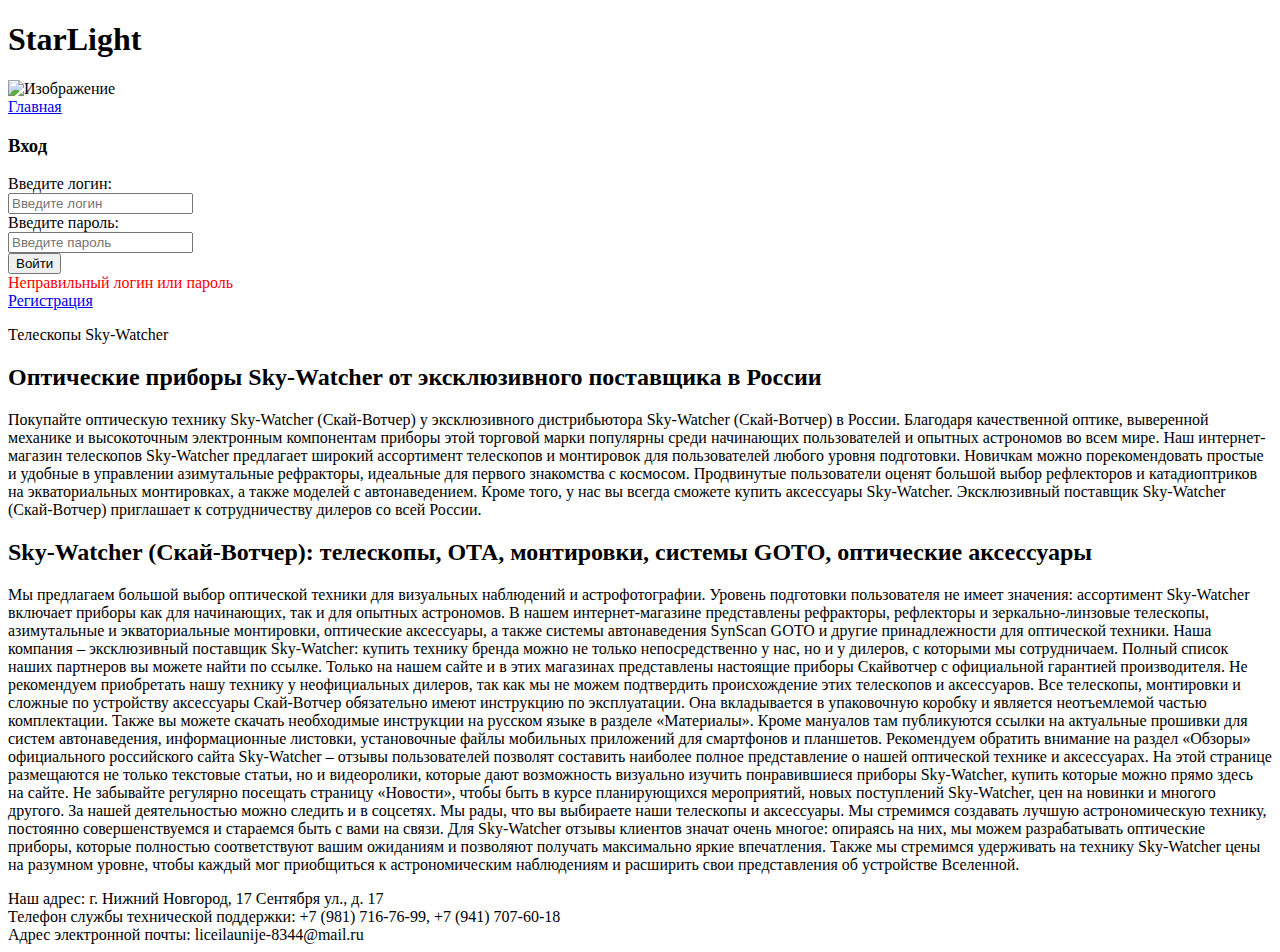
<file: SpringSecurityApplication 3/src/main/resources/templates/login.html>
<!DOCTYPE html>
<html lang="en">
<head>
    <meta charset="UTF-8">
    <link th:href="@{/css/style.css}" type="text/css" rel="stylesheet" media="all"/>
    <title>Авторизация</title>
</head>
<body>
<header>
    <div class="grid_login">
    <div class="item-1">
        <h1>StarLight</h1>
    </div>
    <div class="item-2">
        <img class="photo1" th:src="@{/resources/static/img/for_header.jpg}" alt="Изображение">
    </div>
    <div class="item-3">
        <a class="h" href="/product">Главная</a>
    </div>
    </div>
</header>
<main>
<div class="auth">
    <div>
        <h3>Вход</h3>
    </div>
<form  method="post" action="/process_login">
    <div>
    <input type="hidden" th:name="${_csrf.parameterName}" th:value="${_csrf.token}">
    </div>
    <div>
    <label for="username">Введите логин: </label>
    </div>
    <div>
    <input type="text" placeholder="Введите логин" name="username" id="username">
    </div>
    <div>
    <label for="password">Введите пароль: </label>
    </div>
    <div>
    <input type="password" placeholder="Введите пароль" name="password" id="password">
    </div>
    <div>
    <input type="submit" value="Войти">
    </div>
    <div th:if="${param.error}" style="color: red">
        Неправильный логин или пароль
    </div>
    <div>
    <a class="au" href="/auth/registration">Регистрация</a>
</div>
</form>
</div>
    <div class='night-sky'>
        <div class='star twinkle-star-1'></div>
        <div class='star twinkle-star-2'></div>
        <div class='star twinkle-star-3'></div>
        <div class='star twinkle-star-4'></div>
        <div class='star twinkle-star-5'></div>
        <div class='star twinkle-star-6'></div>
        <div class='star twinkle-star-7'></div>
        <div class='star twinkle-star-8'></div>
        <div class='star twinkle-star-9'></div>
        <div class='star twinkle-star-10'></div>
        <div class='star twinkle-star-11'></div>
        <div class='star twinkle-star-12'></div>
        <div class='star twinkle-star-13'></div>
        <div class='star twinkle-star-14'></div>
        <div class='star twinkle-star-15'></div>
        <div class='star twinkle-star-16'></div>
        <div class='star twinkle-star-17'></div>
        <div class='star twinkle-star-18'></div>
        <div class='star twinkle-star-19'></div>
        <div class='star twinkle-star-20'></div>
        <div class='star twinkle-star-21'></div>
        <div class='star twinkle-star-22'></div>
        <div class='star twinkle-star-23'></div>
        <div class='star twinkle-star-24'></div>
        <div class='star twinkle-star-25'></div>
        <div class='star twinkle-star-26'></div>
        <div class='star twinkle-star-27'></div>
        <div class='star twinkle-star-28'></div>
        <div class='star twinkle-star-29'></div>
        <div class='star twinkle-star-30'></div>
        <div class='star twinkle-star-31'></div>
        <div class='star twinkle-star-32'></div>
        <div class='star twinkle-star-33'></div>
        <div class='star twinkle-star-34'></div>
        <div class='star twinkle-star-35'></div>
        <div class='star twinkle-star-36'></div>
        <div class='star twinkle-star-37'></div>
        <div class='star twinkle-star-38'></div>
        <div class='star twinkle-star-39'></div>
        <div class='star twinkle-star-40'></div>
        <div class='star twinkle-star-41'></div>
        <div class='star twinkle-star-42'></div>
        <div class='star twinkle-star-43'></div>
        <div class='star twinkle-star-44'></div>
        <div class='star twinkle-star-45'></div>
        <div class='star twinkle-star-46'></div>
        <div class='star twinkle-star-47'></div>
        <div class='star twinkle-star-48'></div>
        <div class='star twinkle-star-49'></div>
        <div class='star twinkle-star-50'></div>
        <div class='star twinkle-star-51'></div>
        <div class='star twinkle-star-52'></div>
        <div class='star twinkle-star-53'></div>
        <div class='star twinkle-star-54'></div>
        <div class='star twinkle-star-55'></div>
        <div class='star twinkle-star-56'></div>
        <div class='star twinkle-star-57'></div>
        <div class='star twinkle-star-58'></div>
        <div class='star twinkle-star-59'></div>
        <div class='star twinkle-star-60'></div>
        <div class='star twinkle-star-61'></div>
        <div class='star twinkle-star-62'></div>
        <div class='star twinkle-star-63'></div>
        <div class='star twinkle-star-64'></div>
        <div class='star twinkle-star-65'></div>
        <div class='star twinkle-star-66'></div>
        <div class='star twinkle-star-67'></div>
        <div class='star twinkle-star-68'></div>
        <div class='star twinkle-star-69'></div>
        <div class='star twinkle-star-70'></div>
        <div class='star twinkle-star-71'></div>
        <div class='star twinkle-star-72'></div>
        <div class='star twinkle-star-73'></div>
        <div class='star twinkle-star-74'></div>
        <div class='star twinkle-star-75'></div>
        <div class='star twinkle-star-76'></div>
        <div class='star twinkle-star-77'></div>
        <div class='star twinkle-star-78'></div>
        <div class='star twinkle-star-79'></div>
        <div class='star twinkle-star-80'></div>
        <div class='star twinkle-star-81'></div>
        <div class='star twinkle-star-82'></div>
        <div class='star twinkle-star-83'></div>
        <div class='star twinkle-star-84'></div>
        <div class='star twinkle-star-85'></div>
        <div class='star twinkle-star-86'></div>
        <div class='star twinkle-star-87'></div>
        <div class='star twinkle-star-88'></div>
        <div class='star twinkle-star-89'></div>
        <div class='star twinkle-star-90'></div>
        <div class='star twinkle-star-91'></div>
        <div class='star twinkle-star-92'></div>
        <div class='star twinkle-star-93'></div>
        <div class='star twinkle-star-94'></div>
        <div class='star twinkle-star-95'></div>
        <div class='star twinkle-star-96'></div>
        <div class='star twinkle-star-97'></div>
        <div class='star twinkle-star-98'></div>
        <div class='star twinkle-star-99'></div>
        <div class='star twinkle-star-100'></div>
        <p class="star_text">
            Телескопы Sky-Watcher
        </p>
    </div>
    <div class="about"><h2>Оптические приборы Sky-Watcher от эксклюзивного поставщика в России</h2>
    <p class="ab">Покупайте оптическую технику Sky-Watcher (Скай-Вотчер) у эксклюзивного дистрибьютора
        Sky-Watcher (Скай-Вотчер) в России. Благодаря качественной оптике, выверенной механике
        и высокоточным электронным компонентам приборы этой торговой марки популярны среди начинающих
        пользователей и опытных астрономов во всем мире. Наш интернет-магазин телескопов
        Sky-Watcher предлагает широкий ассортимент телескопов и монтировок для пользователей
        любого уровня подготовки. Новичкам можно порекомендовать простые и удобные в управлении
        азимутальные рефракторы, идеальные для первого знакомства с космосом. Продвинутые
        пользователи оценят большой выбор рефлекторов и катадиоптриков на экваториальных монтировках,
        а также моделей с автонаведением. Кроме того, у нас вы всегда сможете купить аксессуары
        Sky-Watcher. Эксклюзивный поставщик Sky-Watcher (Скай-Вотчер) приглашает к сотрудничеству
        дилеров со всей России.</p>
        <h2>Sky-Watcher (Скай-Вотчер): телескопы, ОТА, монтировки, системы GOTO, оптические аксессуары</h2>
        <p class="ab"> Мы предлагаем большой выбор оптической техники для визуальных наблюдений и астрофотографии.
        Уровень подготовки пользователя не имеет значения: ассортимент Sky-Watcher включает приборы
        как для начинающих, так и для опытных астрономов. В нашем интернет-магазине представлены рефракторы, рефлекторы и зеркально-линзовые телескопы, азимутальные и экваториальные монтировки, оптические аксессуары, а также системы автонаведения SynScan GOTO и другие принадлежности для оптической техники.

        Наша компания – эксклюзивный поставщик Sky-Watcher: купить технику бренда можно не только непосредственно у нас, но и у дилеров, с которыми мы сотрудничаем. Полный список наших партнеров вы можете найти по ссылке. Только на нашем сайте и в этих магазинах представлены настоящие приборы Скайвотчер с официальной гарантией производителя. Не рекомендуем приобретать нашу технику у неофициальных дилеров, так как мы не можем подтвердить происхождение этих телескопов и аксессуаров.

        Все телескопы, монтировки и сложные по устройству аксессуары Скай-Вотчер обязательно имеют инструкцию по эксплуатации. Она вкладывается в упаковочную коробку и является неотъемлемой частью комплектации. Также вы можете скачать необходимые инструкции на русском языке в разделе «Материалы». Кроме мануалов там публикуются ссылки на актуальные прошивки для систем автонаведения, информационные листовки, установочные файлы мобильных приложений для смартфонов и планшетов.

        Рекомендуем обратить внимание на раздел «Обзоры» официального российского сайта Sky-Watcher – отзывы пользователей позволят составить наиболее полное представление о нашей оптической технике и аксессуарах. На этой странице размещаются не только текстовые статьи, но и видеоролики, которые дают возможность визуально изучить понравившиеся приборы Sky-Watcher, купить которые можно прямо здесь на сайте.

        Не забывайте регулярно посещать страницу «Новости», чтобы быть в курсе планирующихся мероприятий, новых поступлений Sky-Watcher, цен на новинки и многого другого. За нашей деятельностью можно следить и в соцсетях.

        Мы рады, что вы выбираете наши телескопы и аксессуары. Мы стремимся создавать лучшую астрономическую технику, постоянно совершенствуемся и стараемся быть с вами на связи. Для Sky-Watcher отзывы клиентов значат очень многое: опираясь на них, мы можем разрабатывать оптические приборы, которые полностью соответствуют вашим ожиданиям и позволяют получать максимально яркие впечатления. Также мы стремимся удерживать на технику Sky-Watcher цены на разумном уровне, чтобы каждый мог приобщиться к астрономическим наблюдениям и расширить свои представления об устройстве Вселенной.
        </p>
    </div>
</main>
<footer>
    <div class="f">
        <div>
    Наш адрес: г. Нижний Новгород, 17 Сентября ул., д. 17
        </div>
        <div>
    Телефон службы технической поддержки: +7 (981) 716-76-99, +7 (941) 707-60-18
        </div>
        <div>
    Адрес электронной почты: liceilaunije-8344@mail.ru
        </div>
    </div>
</footer>
<script th:src="@{/js/index.js}"></script>
</body>
</html>
</file>
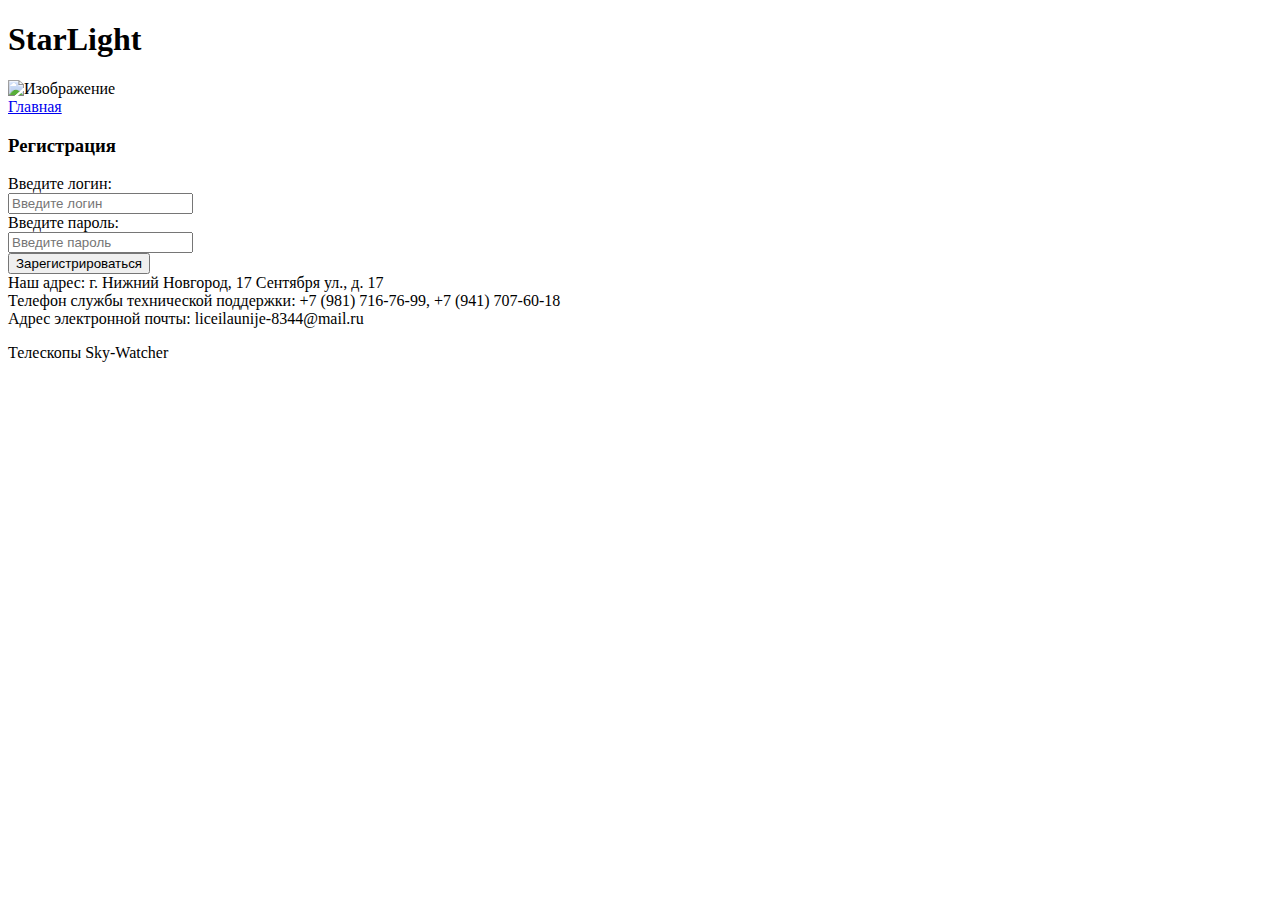
<file: SpringSecurityApplication 3/src/main/resources/templates/registration.html>
<!DOCTYPE html>
<html lang="en" xmlns:th="http://www.thymeleaf.org">
<head>
  <meta charset="UTF-8">
  <link th:href="@{/css/style.css}" type="text/css" rel="stylesheet" media="all"/>
  <title>Регистрация</title>
</head>
<body>
<header>
  <div class="grid_login">
    <div class="item-1">
      <h1>StarLight</h1>
    </div>
    <div class="item-2">
      <img class="photo1" th:src="@{/resources/static/img/for_header.jpg}" alt="Изображение">
    </div>
    <div class="item-3">
      <a class="h" href="/product">Главная</a>
    </div>
  </div>
</header>
<div class="auth">
<h3>Регистрация</h3>
<form method="post" th:action="@{/auth/registration}" th:object="${person}">
  <div>
  <label for="login">Введите логин: </label>
  </div>
  <div>
  <input type="text"  th:field="*{login}" placeholder="Введите логин" name="username" id="login">
  <div style="color: red" th:if="${#fields.hasErrors('login')}" th:errors="*{login}"></div>
  </div>
  <div>
  <label for="password">Введите пароль: </label>
  </div>
  <div>
  <input type="password" th:field="*{password}" placeholder="Введите пароль" name="password" id="password">
  <div style="color: red" th:if="${#fields.hasErrors('password')}" th:errors="*{password}"></div>
  </div>
  <div>
  <input type="submit" value="Зарегистрироваться">
  </div>
</form>
</div>
<footer>
  <div class="f">
    <div>
      Наш адрес: г. Нижний Новгород, 17 Сентября ул., д. 17
    </div>
    <div>
      Телефон службы технической поддержки: +7 (981) 716-76-99, +7 (941) 707-60-18
    </div>
    <div>
      Адрес электронной почты: liceilaunije-8344@mail.ru
    </div>
  </div>
</footer>
<div class='night-sky'>
  <div class='star twinkle-star-1'></div>
  <div class='star twinkle-star-2'></div>
  <div class='star twinkle-star-3'></div>
  <div class='star twinkle-star-4'></div>
  <div class='star twinkle-star-5'></div>
  <div class='star twinkle-star-6'></div>
  <div class='star twinkle-star-7'></div>
  <div class='star twinkle-star-8'></div>
  <div class='star twinkle-star-9'></div>
  <div class='star twinkle-star-10'></div>
  <div class='star twinkle-star-11'></div>
  <div class='star twinkle-star-12'></div>
  <div class='star twinkle-star-13'></div>
  <div class='star twinkle-star-14'></div>
  <div class='star twinkle-star-15'></div>
  <div class='star twinkle-star-16'></div>
  <div class='star twinkle-star-17'></div>
  <div class='star twinkle-star-18'></div>
  <div class='star twinkle-star-19'></div>
  <div class='star twinkle-star-20'></div>
  <div class='star twinkle-star-21'></div>
  <div class='star twinkle-star-22'></div>
  <div class='star twinkle-star-23'></div>
  <div class='star twinkle-star-24'></div>
  <div class='star twinkle-star-25'></div>
  <div class='star twinkle-star-26'></div>
  <div class='star twinkle-star-27'></div>
  <div class='star twinkle-star-28'></div>
  <div class='star twinkle-star-29'></div>
  <div class='star twinkle-star-30'></div>
  <div class='star twinkle-star-31'></div>
  <div class='star twinkle-star-32'></div>
  <div class='star twinkle-star-33'></div>
  <div class='star twinkle-star-34'></div>
  <div class='star twinkle-star-35'></div>
  <div class='star twinkle-star-36'></div>
  <div class='star twinkle-star-37'></div>
  <div class='star twinkle-star-38'></div>
  <div class='star twinkle-star-39'></div>
  <div class='star twinkle-star-40'></div>
  <div class='star twinkle-star-41'></div>
  <div class='star twinkle-star-42'></div>
  <div class='star twinkle-star-43'></div>
  <div class='star twinkle-star-44'></div>
  <div class='star twinkle-star-45'></div>
  <div class='star twinkle-star-46'></div>
  <div class='star twinkle-star-47'></div>
  <div class='star twinkle-star-48'></div>
  <div class='star twinkle-star-49'></div>
  <div class='star twinkle-star-50'></div>
  <div class='star twinkle-star-51'></div>
  <div class='star twinkle-star-52'></div>
  <div class='star twinkle-star-53'></div>
  <div class='star twinkle-star-54'></div>
  <div class='star twinkle-star-55'></div>
  <div class='star twinkle-star-56'></div>
  <div class='star twinkle-star-57'></div>
  <div class='star twinkle-star-58'></div>
  <div class='star twinkle-star-59'></div>
  <div class='star twinkle-star-60'></div>
  <div class='star twinkle-star-61'></div>
  <div class='star twinkle-star-62'></div>
  <div class='star twinkle-star-63'></div>
  <div class='star twinkle-star-64'></div>
  <div class='star twinkle-star-65'></div>
  <div class='star twinkle-star-66'></div>
  <div class='star twinkle-star-67'></div>
  <div class='star twinkle-star-68'></div>
  <div class='star twinkle-star-69'></div>
  <div class='star twinkle-star-70'></div>
  <div class='star twinkle-star-71'></div>
  <div class='star twinkle-star-72'></div>
  <div class='star twinkle-star-73'></div>
  <div class='star twinkle-star-74'></div>
  <div class='star twinkle-star-75'></div>
  <div class='star twinkle-star-76'></div>
  <div class='star twinkle-star-77'></div>
  <div class='star twinkle-star-78'></div>
  <div class='star twinkle-star-79'></div>
  <div class='star twinkle-star-80'></div>
  <div class='star twinkle-star-81'></div>
  <div class='star twinkle-star-82'></div>
  <div class='star twinkle-star-83'></div>
  <div class='star twinkle-star-84'></div>
  <div class='star twinkle-star-85'></div>
  <div class='star twinkle-star-86'></div>
  <div class='star twinkle-star-87'></div>
  <div class='star twinkle-star-88'></div>
  <div class='star twinkle-star-89'></div>
  <div class='star twinkle-star-90'></div>
  <div class='star twinkle-star-91'></div>
  <div class='star twinkle-star-92'></div>
  <div class='star twinkle-star-93'></div>
  <div class='star twinkle-star-94'></div>
  <div class='star twinkle-star-95'></div>
  <div class='star twinkle-star-96'></div>
  <div class='star twinkle-star-97'></div>
  <div class='star twinkle-star-98'></div>
  <div class='star twinkle-star-99'></div>
  <div class='star twinkle-star-100'></div>
  <p class="star_text">
    Телескопы Sky-Watcher
  </p>
</div>
</body>
</html>
</file>
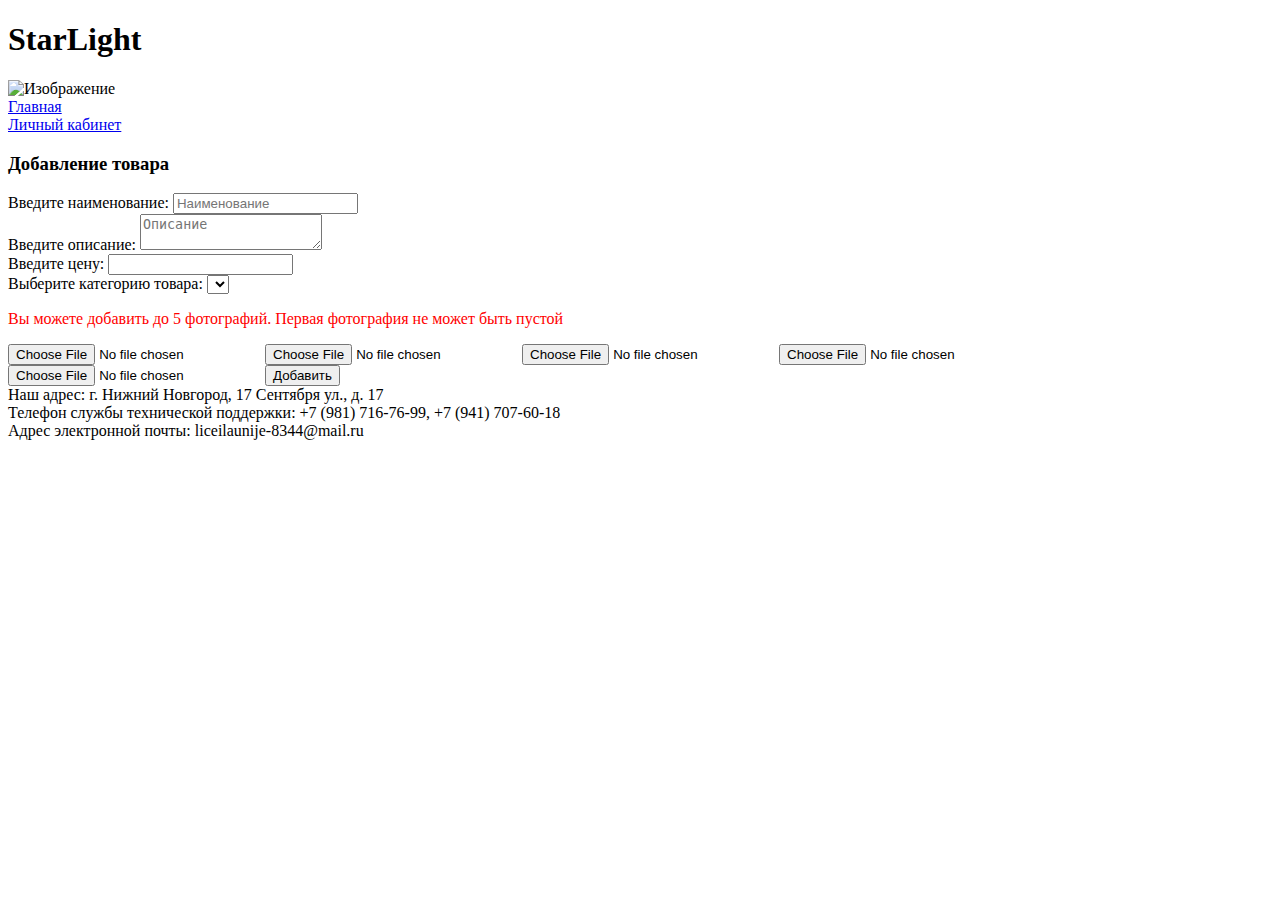
<file: SpringSecurityApplication 3/src/main/resources/templates/product/addProduct.html>
<!DOCTYPE html>
<html lang="en" xmlns:th="http://www.thymeleaf.org">
<head>
    <meta charset="UTF-8">
    <link th:href="@{/css/style.css}" type="text/css" rel="stylesheet" media="all"/>
    <title>Добавление товара</title>
</head>
<body>
<header>
    <div class="grid_login">
        <div class="item-1">
            <h1>StarLight</h1>
        </div>
        <div class="item-2">
            <img class="photo1" th:src="@{/resources/static/img/for_header.jpg}" alt="Изображение">
        </div>
        <div class="item-3">
            <a class="h" href="/product">Главная</a>
        </div>
        <div class="item-4">
            <a class="h" href="/admin">Личный кабинет</a>
        </div>
    </div>
</header>
<div class="append">
    <div>
<h3 th:align="center">Добавление товара</h3>
    </div>
<form th:method="POST" th:action="@{/admin/product/add}" th:object="${product}" enctype="multipart/form-data">
    <div class="app">
        <label for="title">Введите наименование: </label>
    <input type="text" th:field="*{title}" placeholder="Наименование" id="title">
    <div style="color: red" th:if="${#fields.hasErrors('title')}" th:errors="*{title}"></div>
    </div>

    <div class="app">
    <label for="description">Введите описание: </label>
    <textarea th:field="*{description}" placeholder="Описание" id="description"></textarea>
    <div style="color: red" th:if="${#fields.hasErrors('description')}" th:errors="*{description}"></div>
    </div>
    <div class="app">
    <label for="price">Введите цену: </label>
    <input type="number" th:field="*{price}" min="1" step="0.00" id="price">
    <div style="color: red" th:if="${#fields.hasErrors('price')}" th:errors="*{price}"></div>
    </div>

    <div class="app">
    <label for="category">Выберите категорию товара: </label>
    <select name="category" th:field="*{category}" id="category">
        <div th:each="element : ${category}">
            <option th:text="${element.getName()}" th:value="${element.getId()}"></option>
        </div>
    </select>
    </div>
    <div class="app">
    <p style="color: red">Вы можете добавить до 5 фотографий. Первая фотография не может быть пустой</p>
    <input type="file" name="file_one">
    <input type="file" name="file_two">
    <input type="file" name="file_three">
    <input type="file" name="file_four">
    <input type="file" name="file_five">
    <input type="submit" value="Добавить">
    </div>
</form>
    </div>
<footer>
    <div class="f">
        <div>
            Наш адрес: г. Нижний Новгород, 17 Сентября ул., д. 17
        </div>
        <div>
            Телефон службы технической поддержки: +7 (981) 716-76-99, +7 (941) 707-60-18
        </div>
        <div>
            Адрес электронной почты: liceilaunije-8344@mail.ru
        </div>
    </div>
</footer>
</body>
</html>
</file>
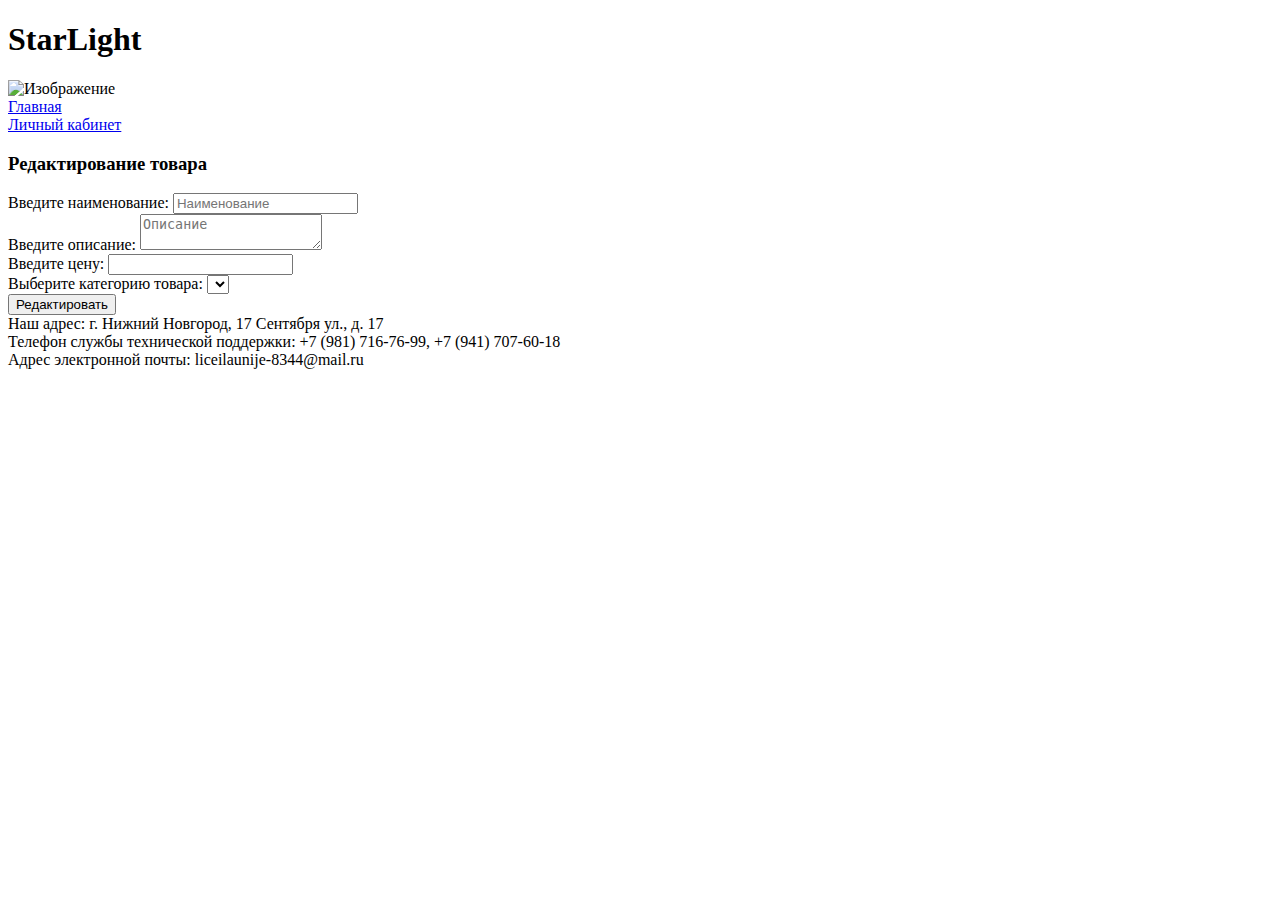
<file: SpringSecurityApplication 3/src/main/resources/templates/product/editProduct.html>
<!DOCTYPE html>
<html lang="en" xmlns:th="http://www.thymeleaf.org">
<head>
    <meta charset="UTF-8">
    <link th:href="@{/css/style.css}" type="text/css" rel="stylesheet" media="all"/>
    <title>Редактирование товара</title>
</head>
<body>
<header>
    <div class="grid_login">
        <div class="item-1">
            <h1>StarLight</h1>
        </div>
        <div class="item-2">
            <img class="photo1" th:src="@{/resources/static/img/for_header.jpg}" alt="Изображение">
        </div>
        <div class="item-3">
            <a class="h" href="/product">Главная</a>
        </div>
        <div class="item-4">
            <a class="h" href="/admin">Личный кабинет</a>
        </div>
    </div>
</header>
<div class="append">
    <div>
<h3>Редактирование товара</h3>
    </div>
<form th:method="POST" th:action="@{/admin/product/edit/{id}(id=${editProduct.getId()})}" th:object="${editProduct}">
    <div class="app">
    <label for="title">Введите наименование: </label>
    <input type="text" th:field="*{title}" placeholder="Наименование" id="title">
    <div style="color: red" th:if="${#fields.hasErrors('title')}" th:errors="*{title}"></div>
    </div>

    <div class="app">
        <label for="description">Введите описание: </label>
        <textarea th:field="*{description}" placeholder="Описание" id="description"></textarea>
        <div style="color: red" th:if="${#fields.hasErrors('description')}" th:errors="*{description}"></div>
    </div>
    <div class="app">
        <label for="price">Введите цену: </label>
        <input type="number" th:field="*{price}" min="1" step="0.00" id="price">
        <div style="color: red" th:if="${#fields.hasErrors('price')}" th:errors="*{price}"></div>
    </div>

    <div class="app">
        <label for="category">Выберите категорию товара: </label>
        <select name="category" th:field="*{category}" id="category">
            <div th:each="element : ${category}">
                <option th:text="${element.getName()}" th:value="${element.getId()}"></option>
            </div>
        </select>
    </div>
    <input class="addAdm" type="submit" value="Редактировать">
</form>
</div>
<footer>
    <div class="f">
        <div>
            Наш адрес: г. Нижний Новгород, 17 Сентября ул., д. 17
        </div>
        <div>
            Телефон службы технической поддержки: +7 (981) 716-76-99, +7 (941) 707-60-18
        </div>
        <div>
            Адрес электронной почты: liceilaunije-8344@mail.ru
        </div>
    </div>
</footer>
</body>
</html>
</file>
